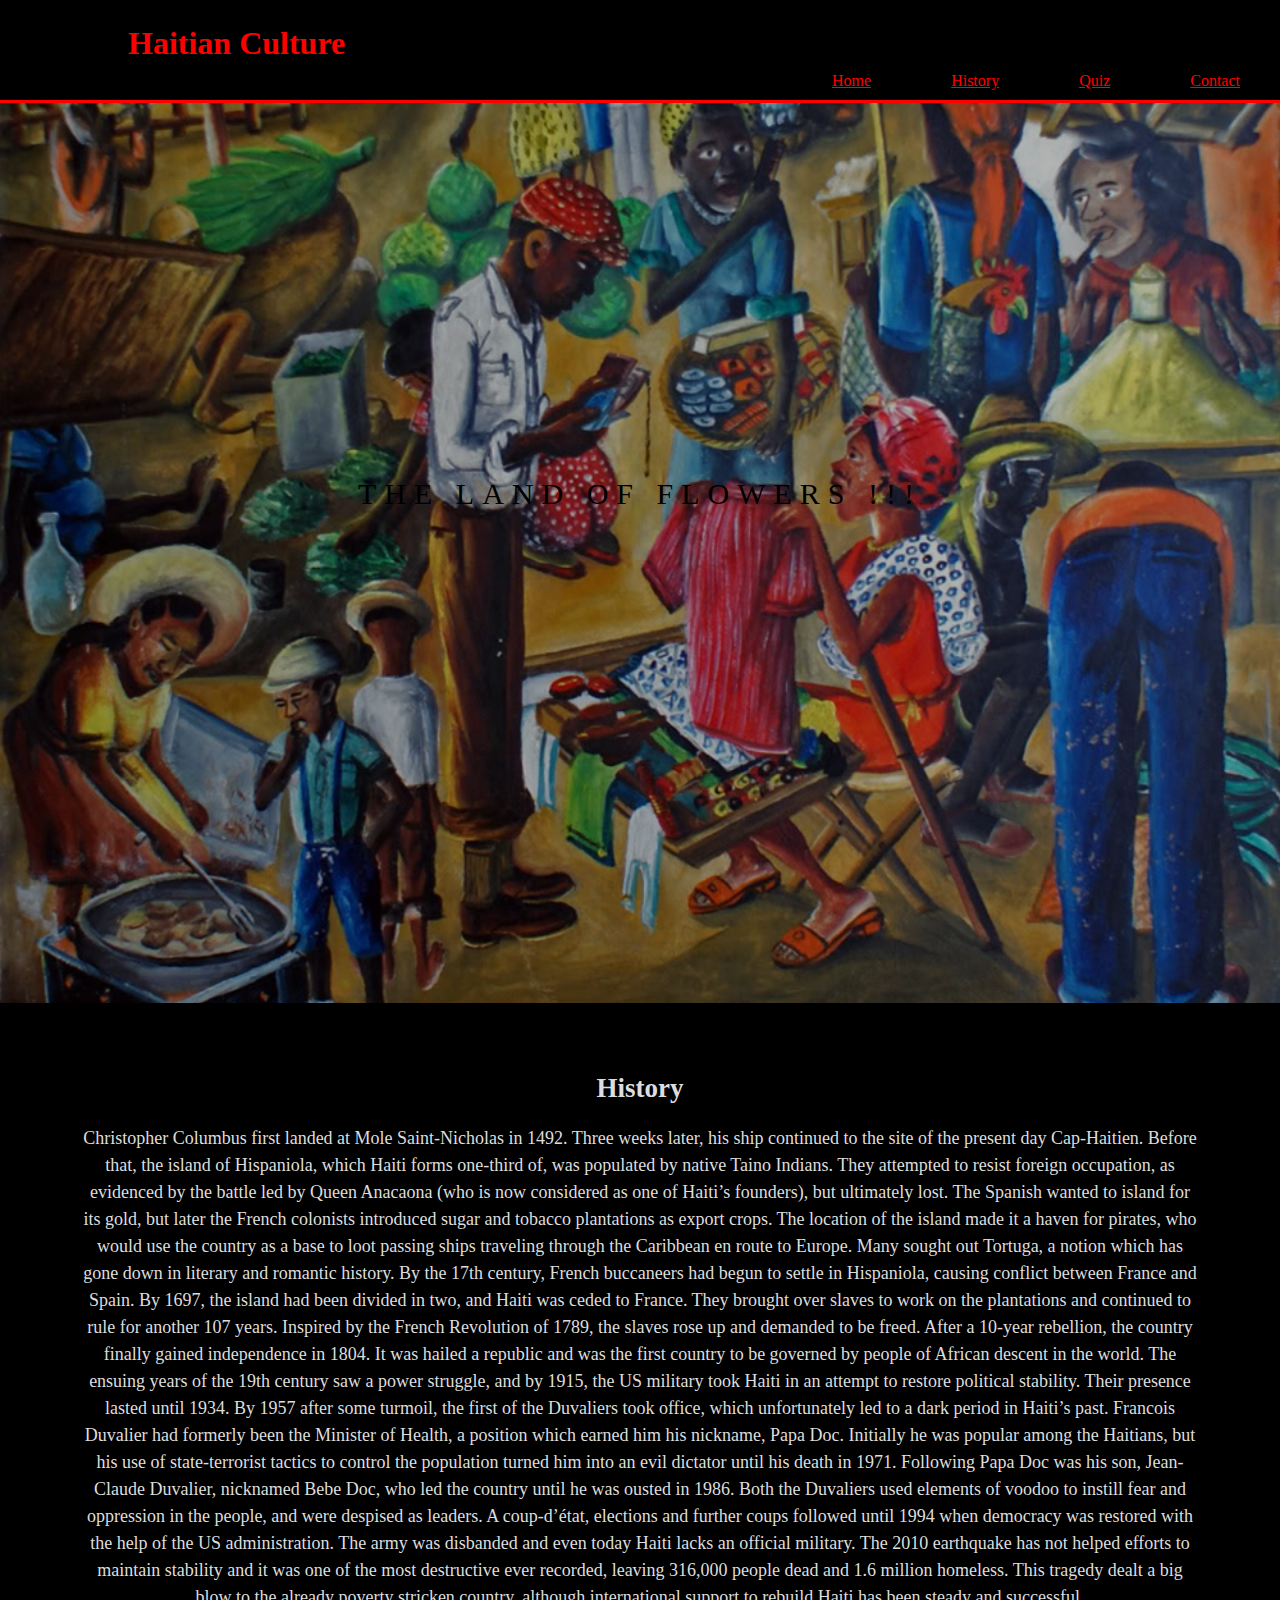
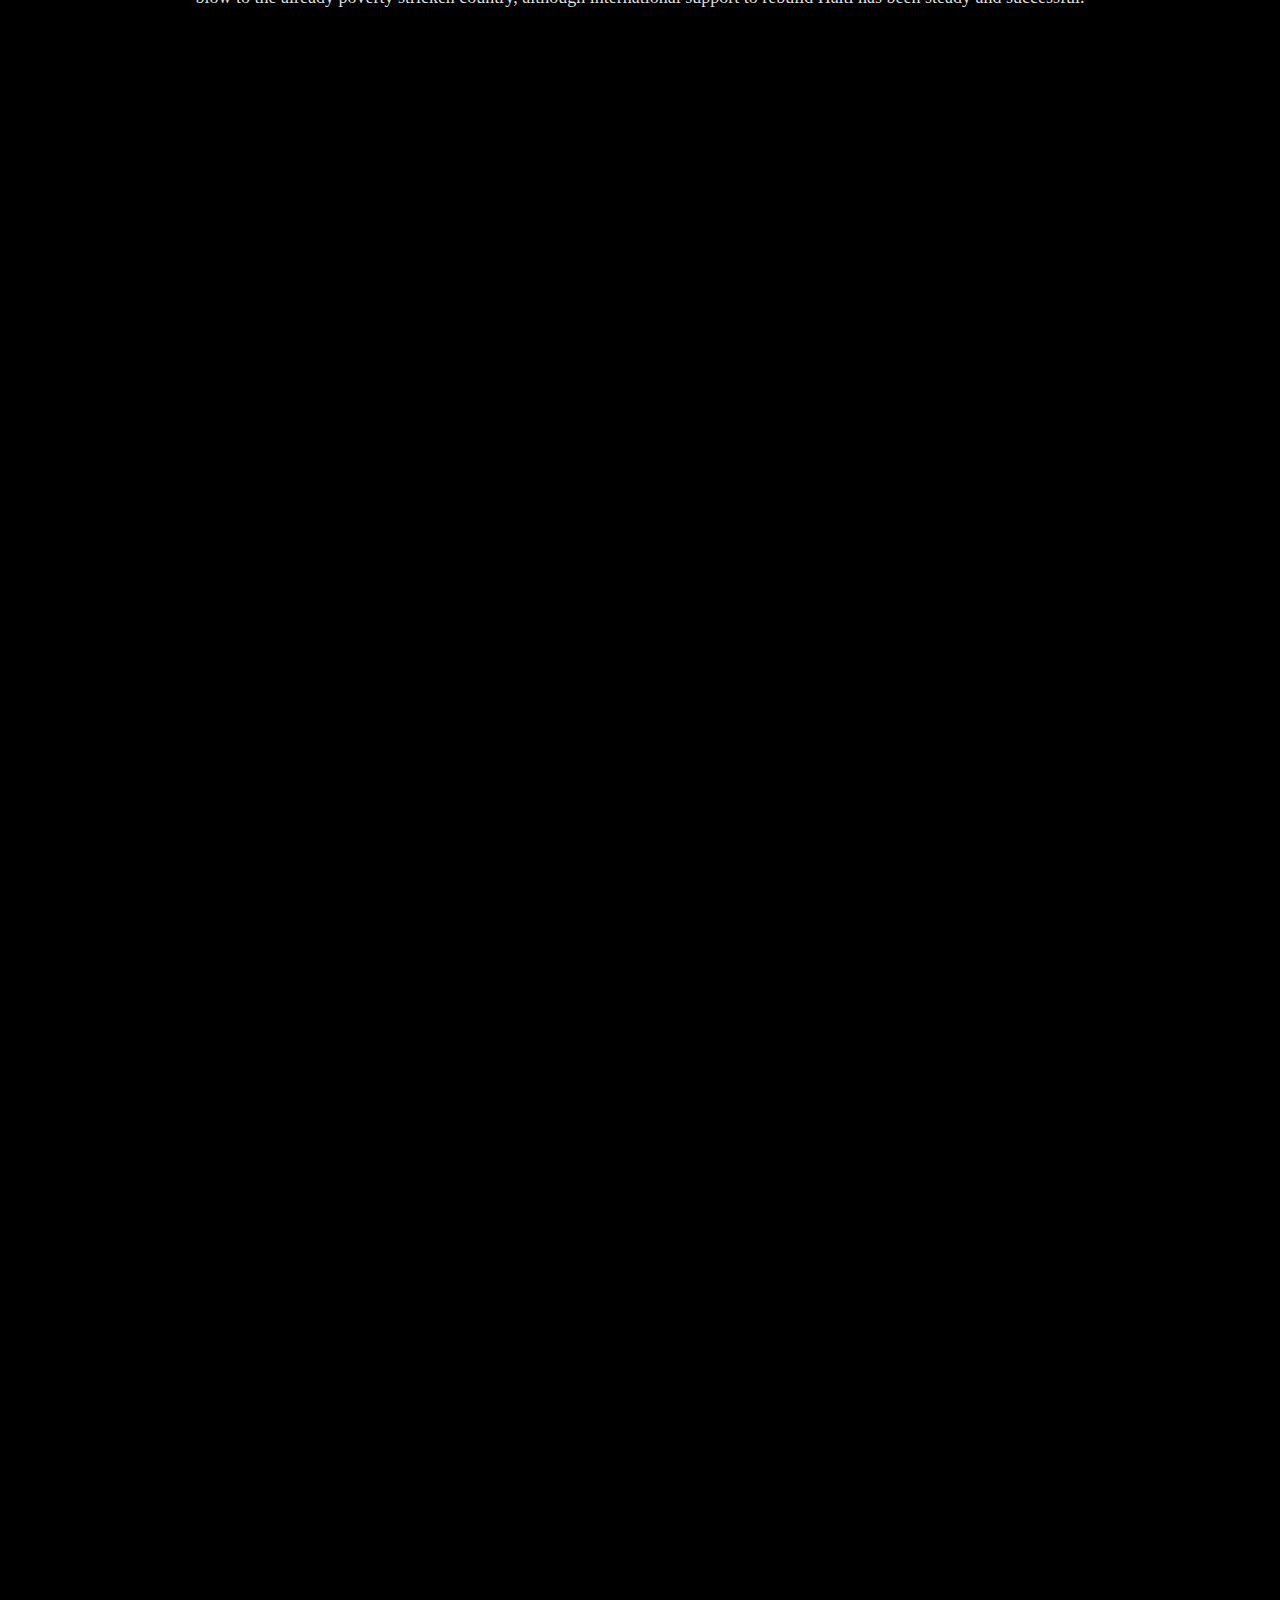
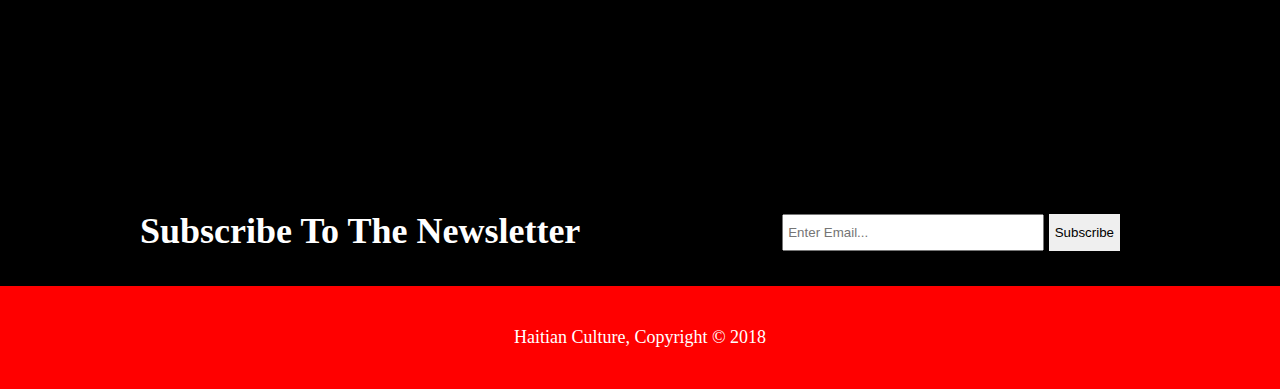
<file: index.html>
<!DOCTYPE html>
<html>
  <head>
    <meta charset="utf-8">
<meta name="viewport" content="width-device-width, intial-scale=1.0">
<meta http-equiv="X-UA-Compatible" content="ie=edge"
    <title></title>
    <link rel="stylesheet" href="style.css">
  </head>
  <body>
    <header>
      <div class="container">
        <div id="branding">
          <h1><span class="highlight">Haitian Culture</span></h1>

        </div>
      </div>
      <ul class="navbar-nav">
        <li ><a href="index.html">Home</a></li>
        <li><a href="history.html">History</a></li>
        <li><a href="culture.html">Quiz</a></li>
      <li><a href="contact.html">Contact</a></li>
      </ul>
    </header>

<div class="Himage4">
  <div class="ptext">
    <span class="border">
    </span>
       <p id = 'imagetext'>
The Land of Flowers !!!
       </p>
</div>
</div>
</div>
<section class="section section-light">
  <h2>History</h2>
  <p>
    Christopher Columbus first landed at Mole Saint-Nicholas in 1492. Three weeks later, his ship continued to the site of the present day Cap-Haitien. Before that, the island of Hispaniola, which Haiti forms one-third of, was populated by native Taino Indians. They attempted to resist foreign occupation, as evidenced by the battle led by Queen Anacaona (who is now considered as one of Haiti’s founders), but ultimately lost. The Spanish wanted to island for its gold, but later the French colonists introduced sugar and tobacco plantations as export crops.

   The location of the island made it a haven for pirates, who would use the country as a base to loot passing ships traveling through the Caribbean en route to Europe. Many sought out Tortuga, a notion which has gone down in literary and romantic history. By the 17th century, French buccaneers had begun to settle in Hispaniola, causing conflict between France and Spain. By 1697, the island had been divided in two, and Haiti was ceded to France. They brought over slaves to work on the plantations and continued to rule for another 107 years.

   Inspired by the French Revolution of 1789, the slaves rose up and demanded to be freed. After a 10-year rebellion, the country finally gained independence in 1804. It was hailed a republic and was the first country to be governed by people of African descent in the world. The ensuing years of the 19th century saw a power struggle, and by 1915, the US military took Haiti in an attempt to restore political stability. Their presence lasted until 1934. By 1957 after some turmoil, the first of the Duvaliers took office, which unfortunately led to a dark period in Haiti’s past.

   Francois Duvalier had formerly been the Minister of Health, a position which earned him his nickname, Papa Doc. Initially he was popular among the Haitians, but his use of state-terrorist tactics to control the population turned him into an evil dictator until his death in 1971. Following Papa Doc was his son, Jean-Claude Duvalier, nicknamed Bebe Doc, who led the country until he was ousted in 1986. Both the Duvaliers used elements of voodoo to instill fear and oppression in the people, and were despised as leaders.

   A coup-d’état, elections and further coups followed until 1994 when democracy was restored with the help of the US administration. The army was disbanded and even today Haiti lacks an official military. The 2010 earthquake has not helped efforts to maintain stability and it was one of the most destructive ever recorded, leaving 316,000 people dead and 1.6 million homeless. This tragedy dealt a big blow to the already poverty stricken country, although international support to rebuild Haiti has been steady and successful.
  </p>
</section>

<div class="Himage1">
  <div class="ptext">
    <span class="border">

</span>
</div>
</div>

<div class="Himage6">
  <div class="ptext">
    <span class="border">

    </span>
</div>
</div>
<div class="Himage4">
  <div class="ptext">
    <span class="border">

    </span>
</div>
</div>
<section id="newsletter">
  <div class="container">
    <h1>Subscribe To The Newsletter</h1>
<form>
  <input type="email" placeholder="Enter Email...">
<button type="submit" class="button_1">Subscribe</button>
</form>
  </div>
</section>
<footer>
<p>Haitian Culture, Copyright &copy; 2018</p>
</footer>
</body>
</html>
</file>
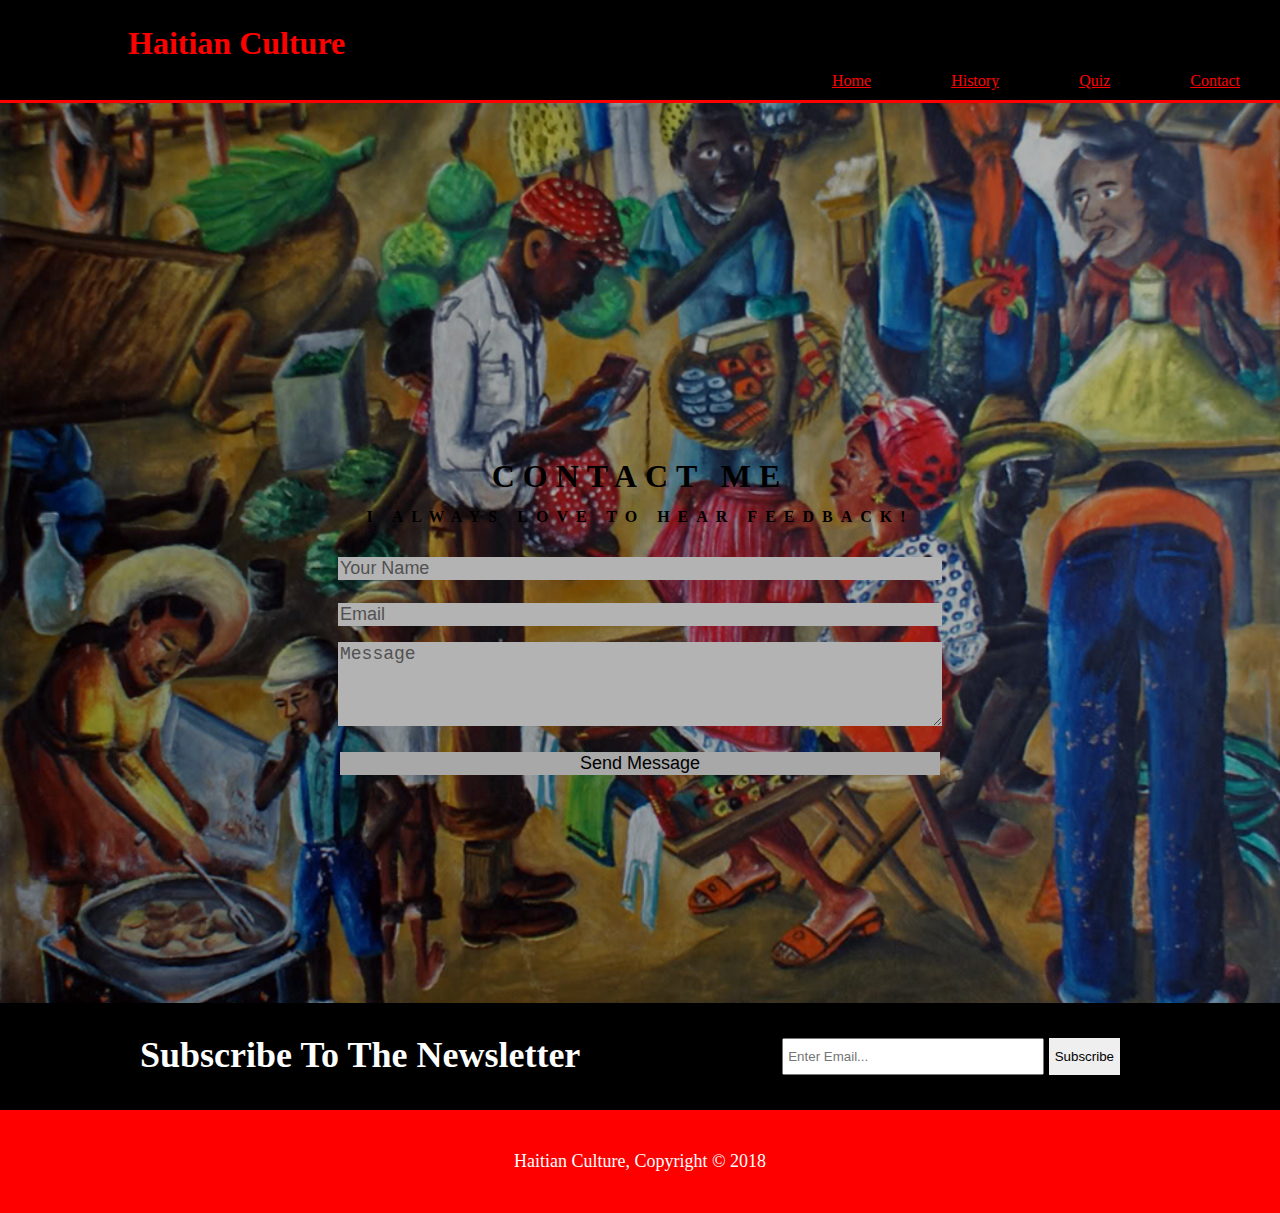
<file: contact.html>
<!DOCTYPE html>
<html>
  <head>
    <meta charset="utf-8">
<meta name="viewport" content="width-device-width, intial-scale=1.0">
<meta http-equiv="X-UA-Compatible" content="ie=edge"
    <title></title>
    <link rel="stylesheet" href="style.css">
  </head>
  <body>

    <header>
      <div class="container">
        <div id="branding">
          <h1><span class="highlight">Haitian Culture</span></h1>

        </div>
      </div>
      <ul class="navbar-nav">
        <li ><a href="index.html">Home</a></li>
        <li><a href="history.html">History</a></li>
        <li><a href="culture.html">Quiz</a></li>
      <li><a href="contact.html">Contact</a></li>
      </ul>
    </header>

<div class="Himage4">
  <div class="ptext">
    <span class="border">
    </span>
    <div class="contact-title">
      <h1>Contact Me</h1>
      <h2>I always love to hear feedback!</h2>
      <div class="contact-form">
        <form id="contact-form" method="post" action="">
          <input name="name" type="text" class="form-control" placeholder="Your Name" required><br>

          <input name="Email" type="text" class="form-control" placeholder="Email" required><br>

          <textarea name="message" class="form-control" placeholder="Message" rows="4" required></textarea><br>

            <input type="Submit" class="form-control submit" value="Send Message">

        </form>
      </div>
</div>
</div>
</div>

</div>

<section id="newsletter">
  <div class="container">
    <h1>Subscribe To The Newsletter</h1>
<form>
  <input type="email" placeholder="Enter Email...">
<button type="submit" class="button_1">Subscribe</button>
</form>
  </div>
</section>
<footer>
<p>Haitian Culture, Copyright &copy; 2018</p>
</footer>
</body>
</html>
</file>
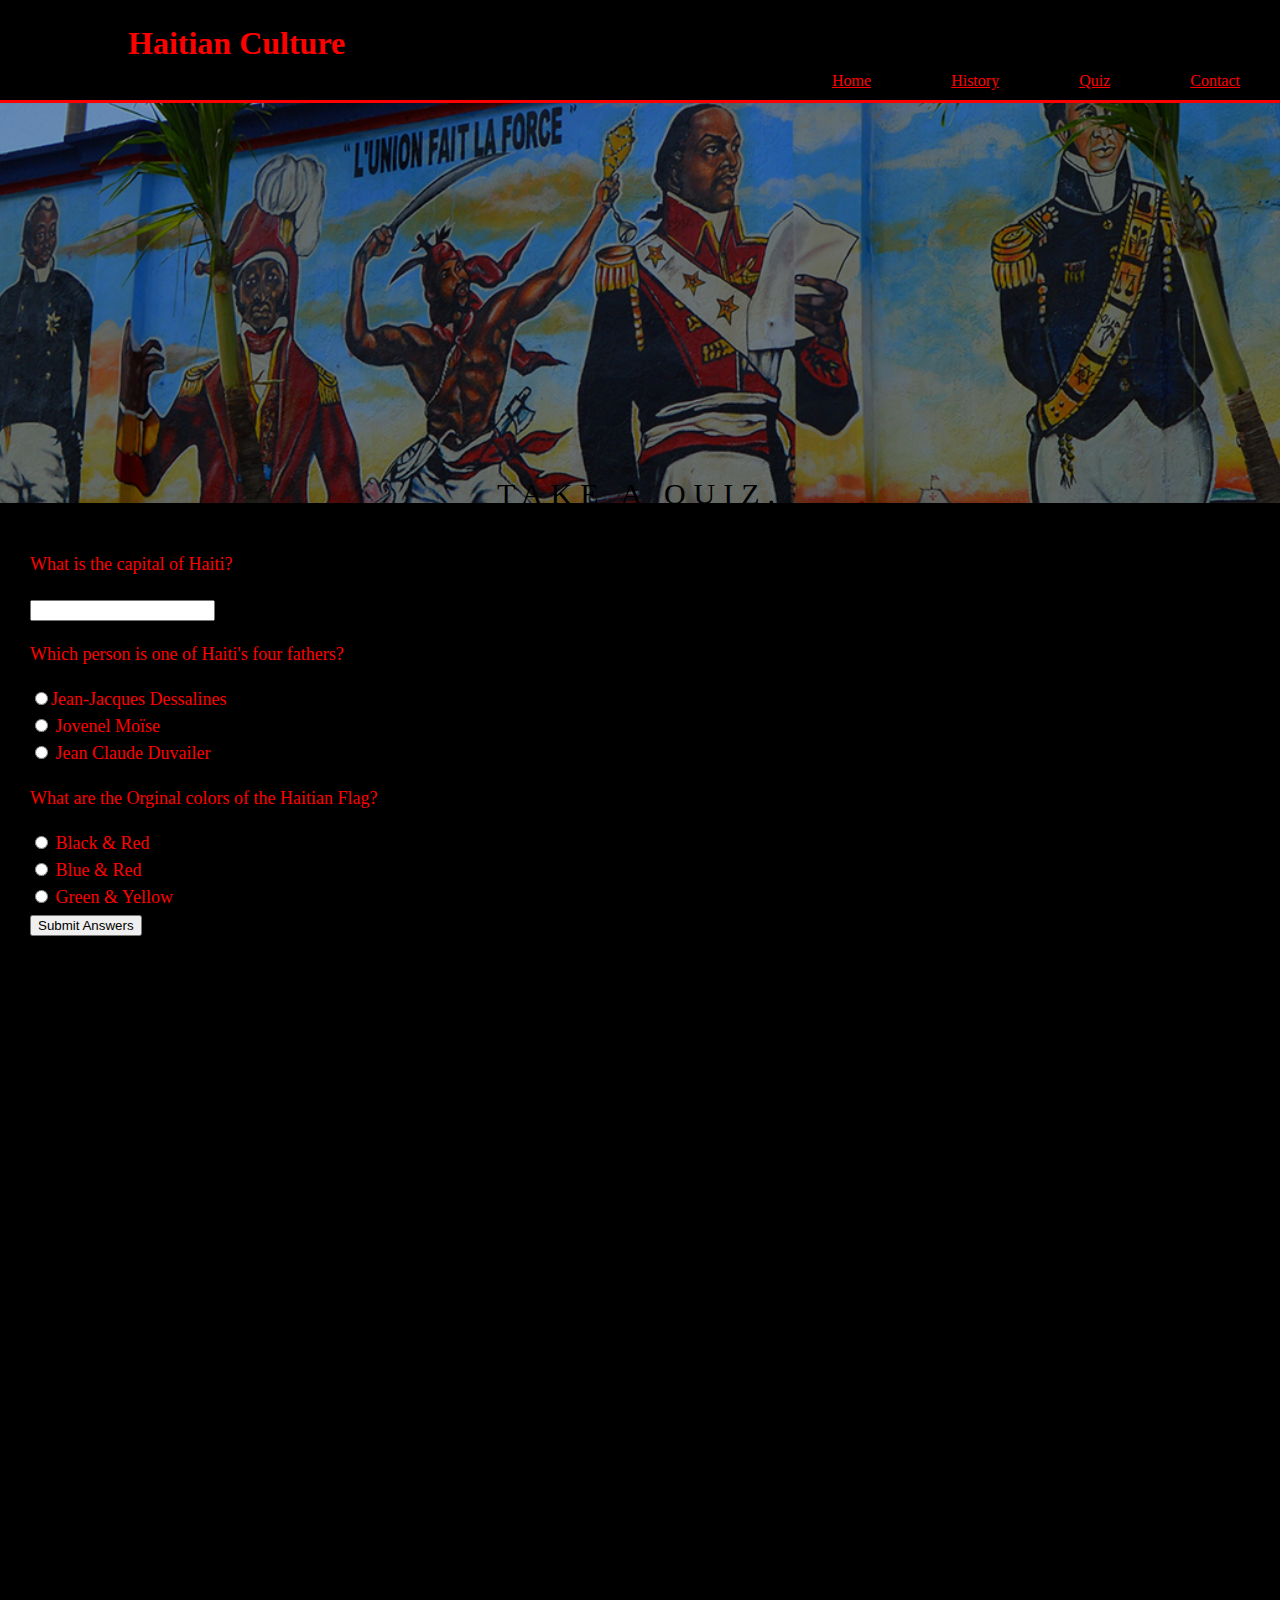
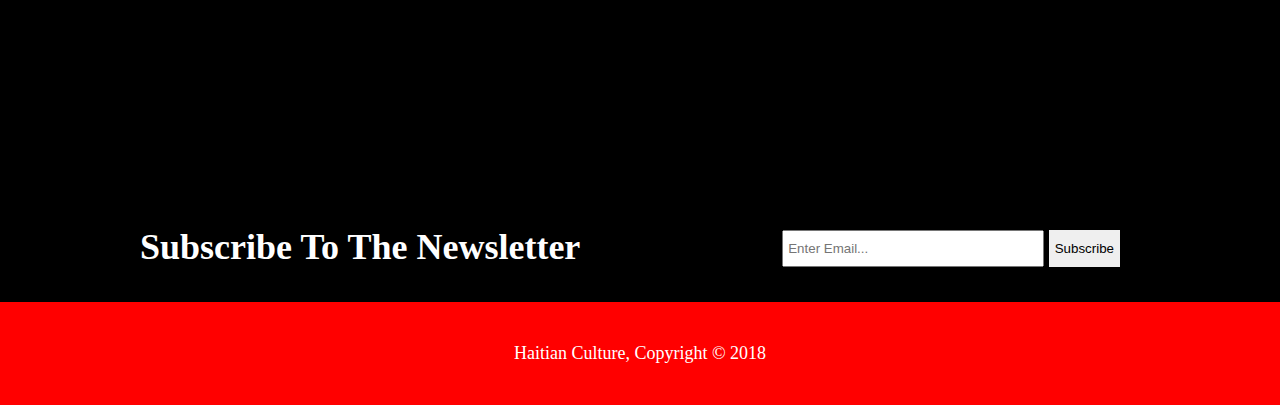
<file: culture.html>
<!DOCTYPE html>
<html>
  <head>
    <meta charset="utf-8">
<meta name="viewport" content="width-device-width, intial-scale=1.0">
<meta http-equiv="X-UA-Compatible" content="ie=edge"
    <title></title>
    <link rel="stylesheet" href="style.css">
  </head>
  <body>
    <script src="script.js"></script>
    <header>
      <div class="container">
        <div id="branding">
          <h1><span class="highlight">Haitian Culture</span></h1>

        </div>
      </div>
      <ul class="navbar-nav">
        <li ><a href="index.html">Home</a></li>
        <li><a href="history.html">History</a></li>
        <li><a href="culture.html">Quiz</a></li>
      <li><a href="contact.html">Contact</a></li>
      </ul>
      </header>

  <div class="Himage6">
  <div class="ptext">
  <span class="border">
    <p id = 'imagetext'>
Take a Quiz.
    </p>
  </span>
  </div>
  </div>
  </div>


<form id = "quiz" name = "quiz">


<p class = "questions">What is the capital of Haiti?</p>
<input id = "textbox" type = "text" name = "question1">

<p class = "questions">Which  person is one of Haiti's four fathers?</p>
<input type = "radio" id = "mc" name = "question2" value = "Jean-Jacques Dessalines">Jean-Jacques Dessalines <br>
<input type = "radio" id = "mc" name = "question2" value = "Jovenel Moïse"> Jovenel Moïse<br>
<input type = "radio" id = "mc" name = "question2" value = "Jean Claude Duvailer"> Jean Claude Duvailer<br>

<p class = "questions">What are the Orginal colors of the Haitian Flag?</p>

<input type = "radio" id = "mc" name = "question3" value = "Black & Red"> Black & Red<br>
<input type = "radio" id = "mc" name = "question3" value = "Blue & Red"> Blue & Red<br>
<input type = "radio" id = "mc" name = "question3" value = "Green & Yellow"> Green & Yellow<br>


<input id = "button" type = "button" value = "Submit Answers" onclick = "check();">


</form>
<div id = "after_submit">
<p id = "number_correct"></p>
<p id = "message"></p>
<img id = "picture">
</div>


<div class="Himage6">
  <div class="ptext">
    <span class="border">

</span>
</div>
</div>


<div class="Himage6">
  <div class="ptext">
    <span class="border">

    </span>
</div>
</div>

</section>

</div>
</div>
<section id="newsletter">
  <div class="container">
    <h1>Subscribe To The Newsletter</h1>
<form>
  <input type="email" placeholder="Enter Email...">
<button type="submit" class="button_1">Subscribe</button>
</form>
  </div>
</section>
<footer>
<p>Haitian Culture, Copyright &copy; 2018</p>
</footer>
</body>
</html>
</file>
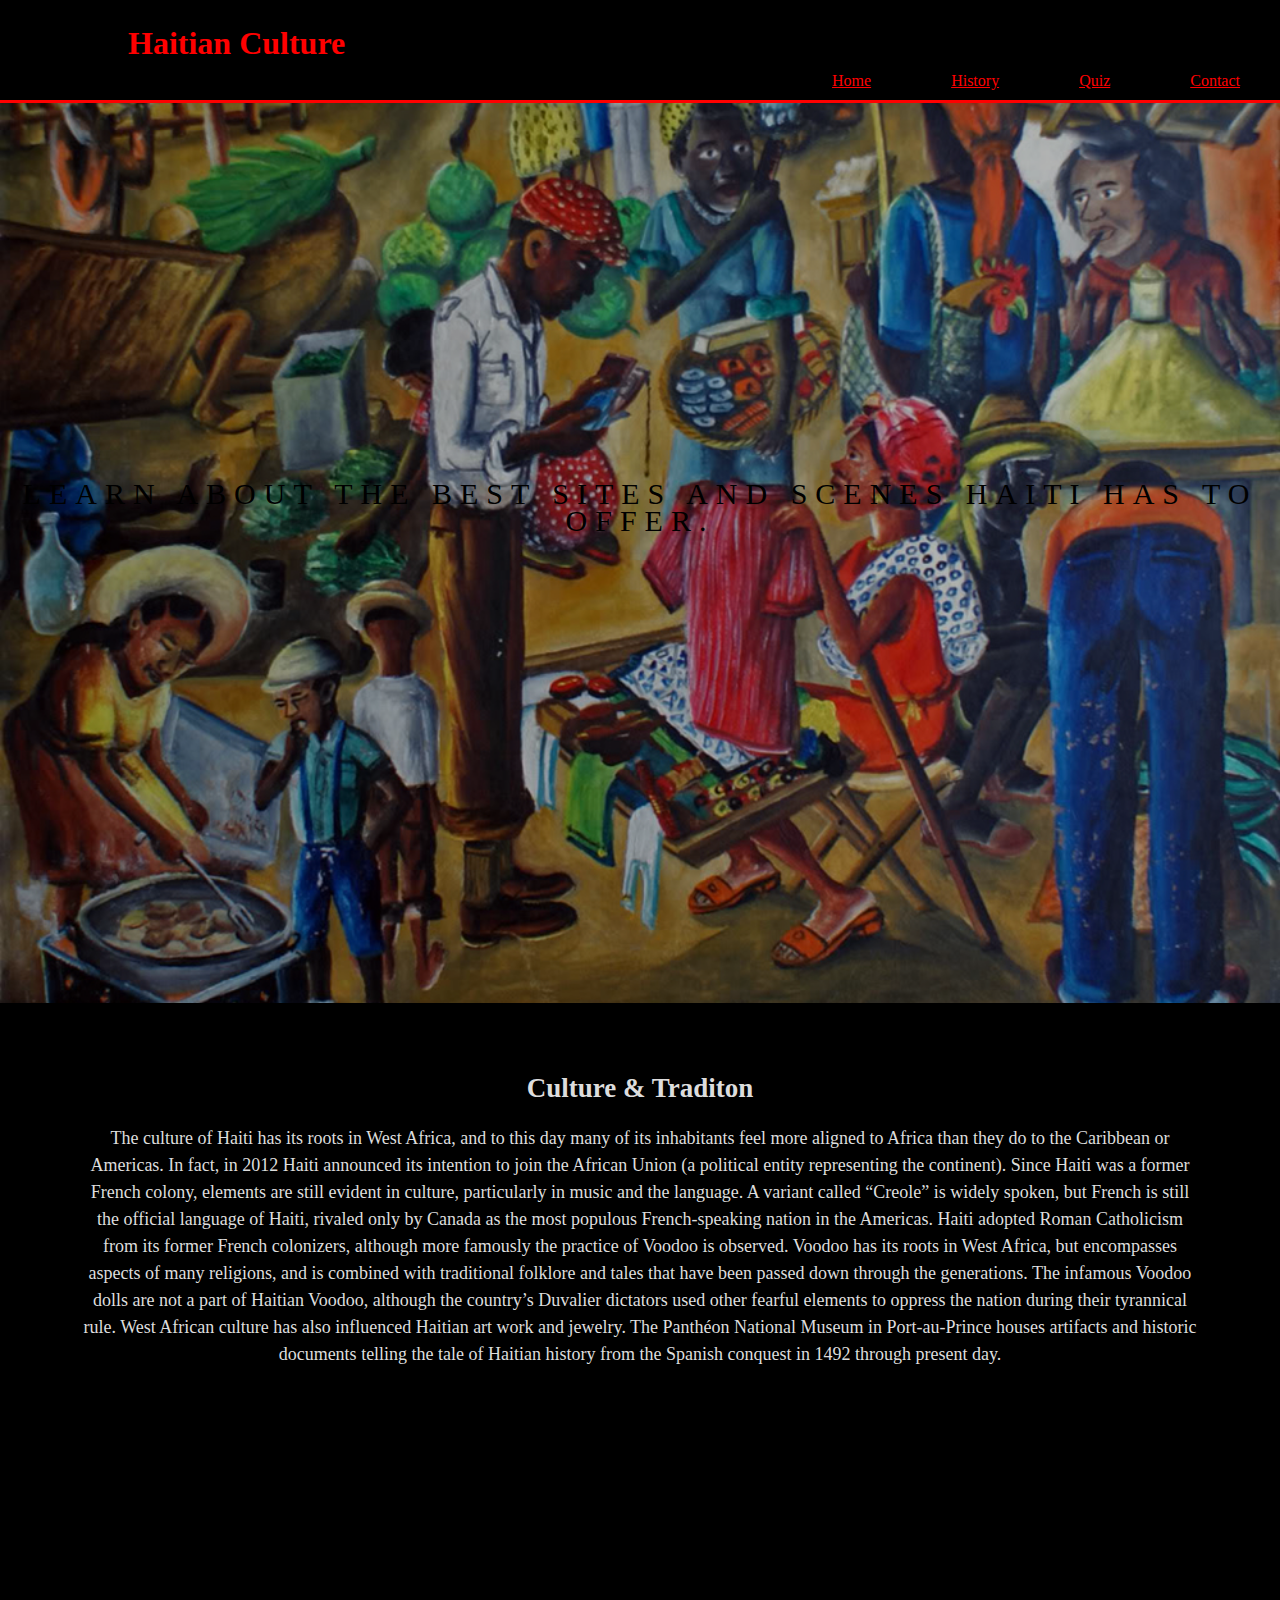
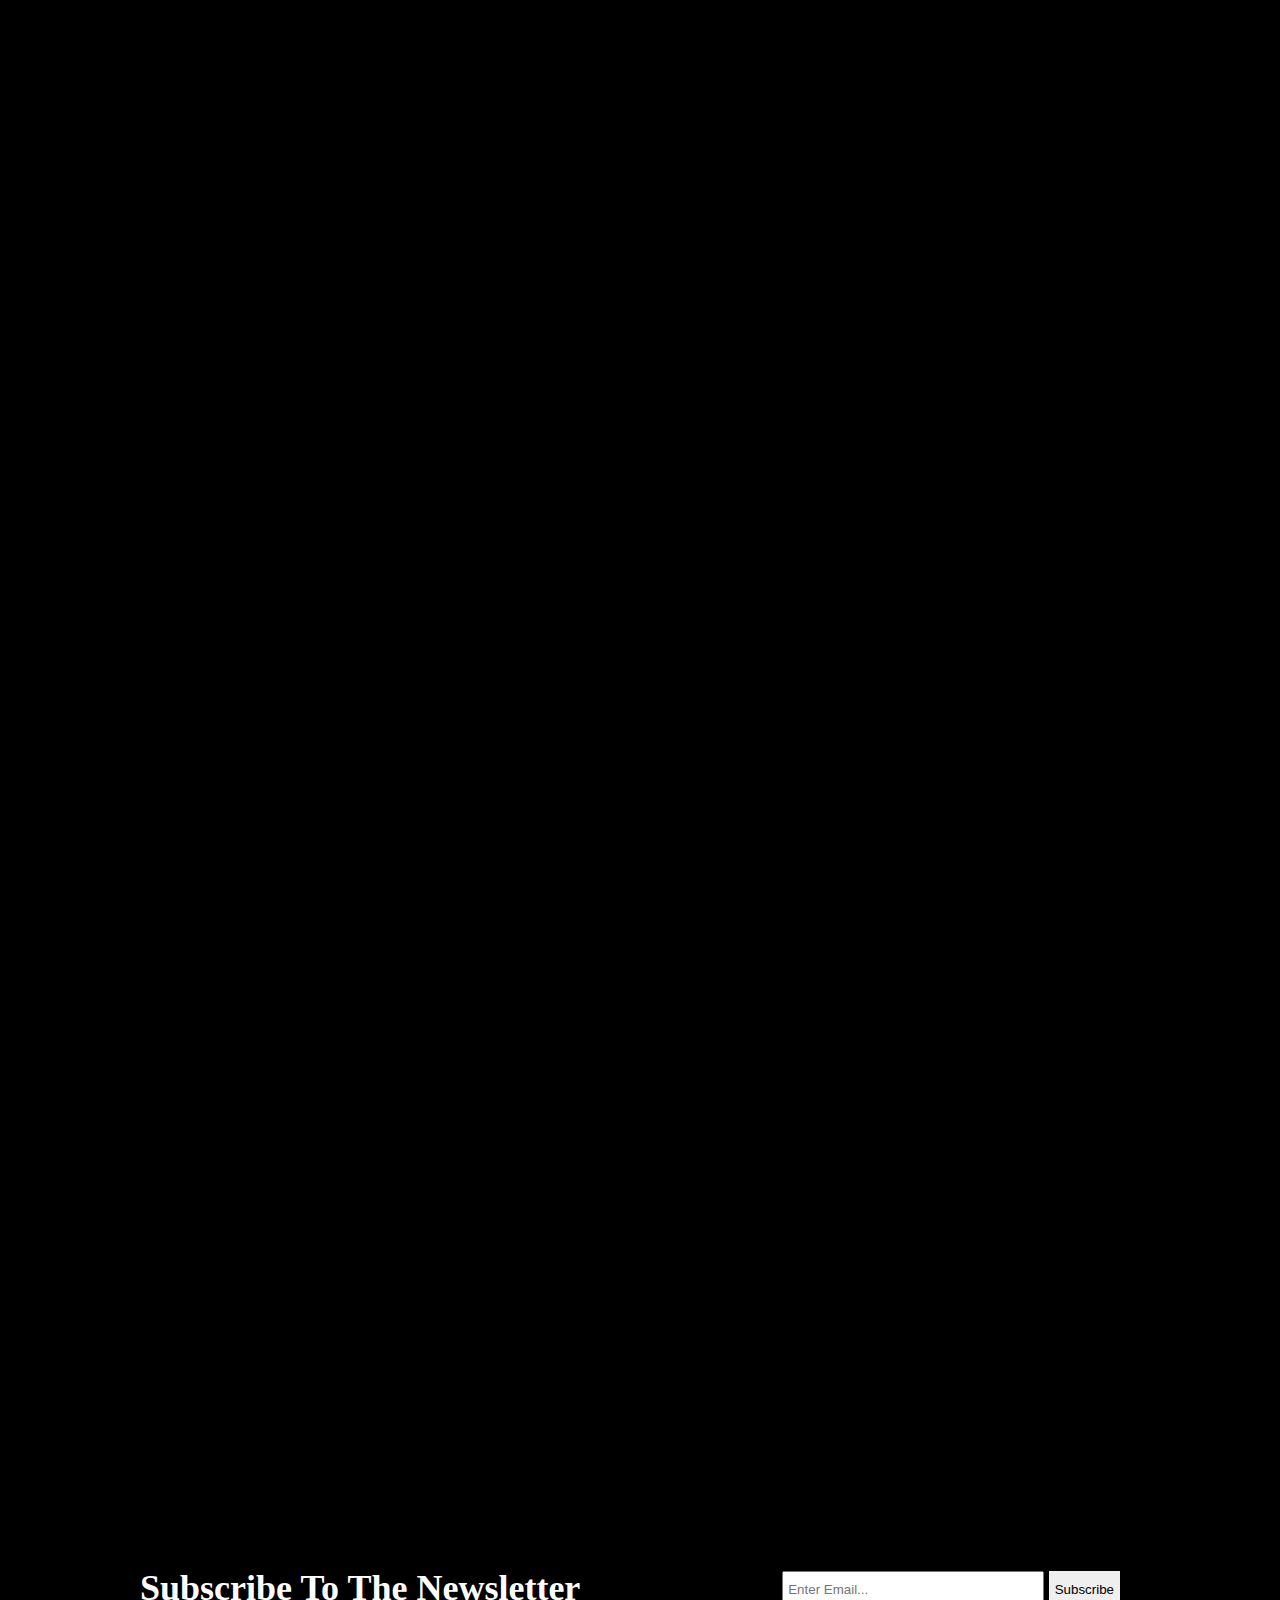
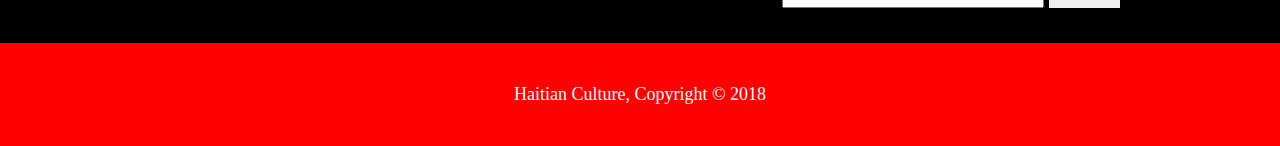
<file: history.html>
<!DOCTYPE html>
<html>
  <head>
    <meta charset="utf-8">
<meta name="viewport" content="width-device-width, intial-scale=1.0">
<meta http-equiv="X-UA-Compatible" content="ie=edge"
    <title></title>
    <link rel="stylesheet" href="style.css">
  </head>
  <body>
    <header>
      <div class="container">
        <div id="branding">
          <h1><span class="highlight">Haitian Culture</span></h1>

        </div>
      </div>
      <ul class="navbar-nav">
        <li ><a href="index.html">Home</a></li>
        <li><a href="history.html">History</a></li>
        <li><a href="culture.html">Quiz</a></li>
      <li><a href="contact.html">Contact</a></li>
      </ul>
    </header>


<div class="Himage4">
  <div class="ptext">
    <span class="border">
    </span>
    <p id = 'imagetext'>
Learn about the best sites and scenes Haiti has to offer.
    </p>
</div>
</div>
</div>
<section class="section section-dark">
  <h2>Culture & Traditon</h2>
  <p>
    The culture of Haiti has its roots in West Africa, and to this day many of its inhabitants feel more aligned to Africa than they do to the Caribbean or Americas. In fact, in 2012 Haiti announced its intention to join the African Union (a political entity representing the continent). Since Haiti was a former French colony, elements are still evident in culture, particularly in music and the language. A variant called “Creole” is widely spoken, but French is still the official language of Haiti, rivaled only by Canada as the most populous French-speaking nation in the Americas.

    Haiti adopted Roman Catholicism from its former French colonizers, although more famously the practice of Voodoo is observed. Voodoo has its roots in West Africa, but encompasses aspects of many religions, and is combined with traditional folklore and tales that have been passed down through the generations. The infamous Voodoo dolls are not a part of Haitian Voodoo, although the country’s Duvalier dictators used other fearful elements to oppress the nation during their tyrannical rule. West African culture has also influenced Haitian art work and jewelry. The Panthéon National Museum in Port-au-Prince houses artifacts and historic documents telling the tale of Haitian history from the Spanish conquest in 1492 through present day.
  </p>
</section>
<div class="Himage1">
  <div class="ptext">
    <span class="border">


</span>
</div>
</div>


<div class="Himage6">
  <div class="ptext">
    <span class="border">

    </span>
</div>
</div>

<div class="Himage4">
  <div class="ptext">
    <span class="border">

    </span>
</div>
</div>
<section id="newsletter">
  <div class="container">
    <h1>Subscribe To The Newsletter</h1>
<form>
  <input type="email" placeholder="Enter Email...">
<button type="submit" class="button_1">Subscribe</button>
</form>
  </div>
</section>
<footer>
<p>Haitian Culture, Copyright &copy; 2018</p>
</footer>
</body>
</html>
</file>
<file: style.css>
body, html{
  height: 100%;
  margin: 0;
  font-size: 18px;
  font-family: "Times", sans-serif;
  font-weight: 400;
  line-height: 1.5em;
  color: #FF0000;
}
header {
 background: #000000;
 text-decoration: none;
padding-top: 30px;
min-height: 70px;
border-bottom: #FF0000 3px solid;
font-size: 16px;
}

.container{
  width:80%;
  margin: auto;
  overflow: hidden;
}

header ul{
  float: right;
  margin: 0;
  padding: 0;
  margin-top: 10px;
color: Red;
}
li {
 float: left;
  display: inline;
  padding: 0 20px 0 20px;
color: red;
}
a {
 float: left;
  display: inline;
  padding: 0 20px 0 20px;
color: red;
}

header #branding{
  float: left;
}
header #branding h1{
  margin: 0 ;
}
 header .highlight, header .current a{
   color: #FF0000;
   font-weight: bold;
 }

 header a:hover{
   color: #cccccc;
   font-weight: bold;
 }

.Himage4, .Himage1, .Himage6{
  position-relative;
  opacity: 0.70;
  background-position: center;
  background-size: cover;
  background-repeat: no-repeat;
  background-attachment: fixed;
}

.Himage4{
  background-image: url('./img/Himage4.jpg');
    min-height: 100%;
}

.Himage1{
  background-image: url('./img/Himage1.jpeg');
  min-height: 400px;
}

.Himage6{
  background-image: url('./img/Himage6.jpg');
  min-height: 400px;
}

.section{
  text-align: center;
  padding: 50px 80px;
}

.section-light{
  background-color: #000000;
  color:#ddd;
}

.section-dark{
  background-color: #000000;
  color:#ddd;
}


.ptext{
  position: absolute;
  top: 50%;
  width: 100%;
  text-align: center;
  color: #000;
  font-size: 30px;
  letter-spacing: 8px;
  text-transform: uppercase;
}
.contact-title{
  margin-top: 20px;
  color: #000000;
  text-transform: uppercase;
}
.contact-title h1{
  font-size: 32px;
  line-height: 10px;
  color: #000000;
}

.contact-title h2{
  font-size: 16px;
  color: #000000;
}
form{
  margin: 20px;
    transition: all 4s ease-in-out;

}

.form-control{
  width: 600px;
  border: none;
  outline: none;
  border-bottom: 1px Black;
  color: #000000;
  font-size: 18px;
  margin-bottom: 16px;
}



 #quiz{
  color: #FF0000;
  background: Black;
  background-color: Black;
  margin-left: 10px;
  width: 400px;
  border-radius: 20px;
  padding: 10px 20px 10px 20px;
  background-color: black;
}
body{
  background: black;
background-color: black;
}



#newsletter{
  padding: 15px;
  color: #fff;
  background: #000000;
}

#newsletter h1{
  float: left;
}

#newsletter form{
  float: right;
  margin-top: 20px;
}

#newsletter input[type="email"]{
  padding: 4px;
  height: 25px;
  width: 250px;
}
.button_1{
  height: 37px;
  border: 0;
}

footer{
  padding: 20px;
  color:#ffffff;
  background-color: #FF0000;
  text-align: center;
}
</file>
